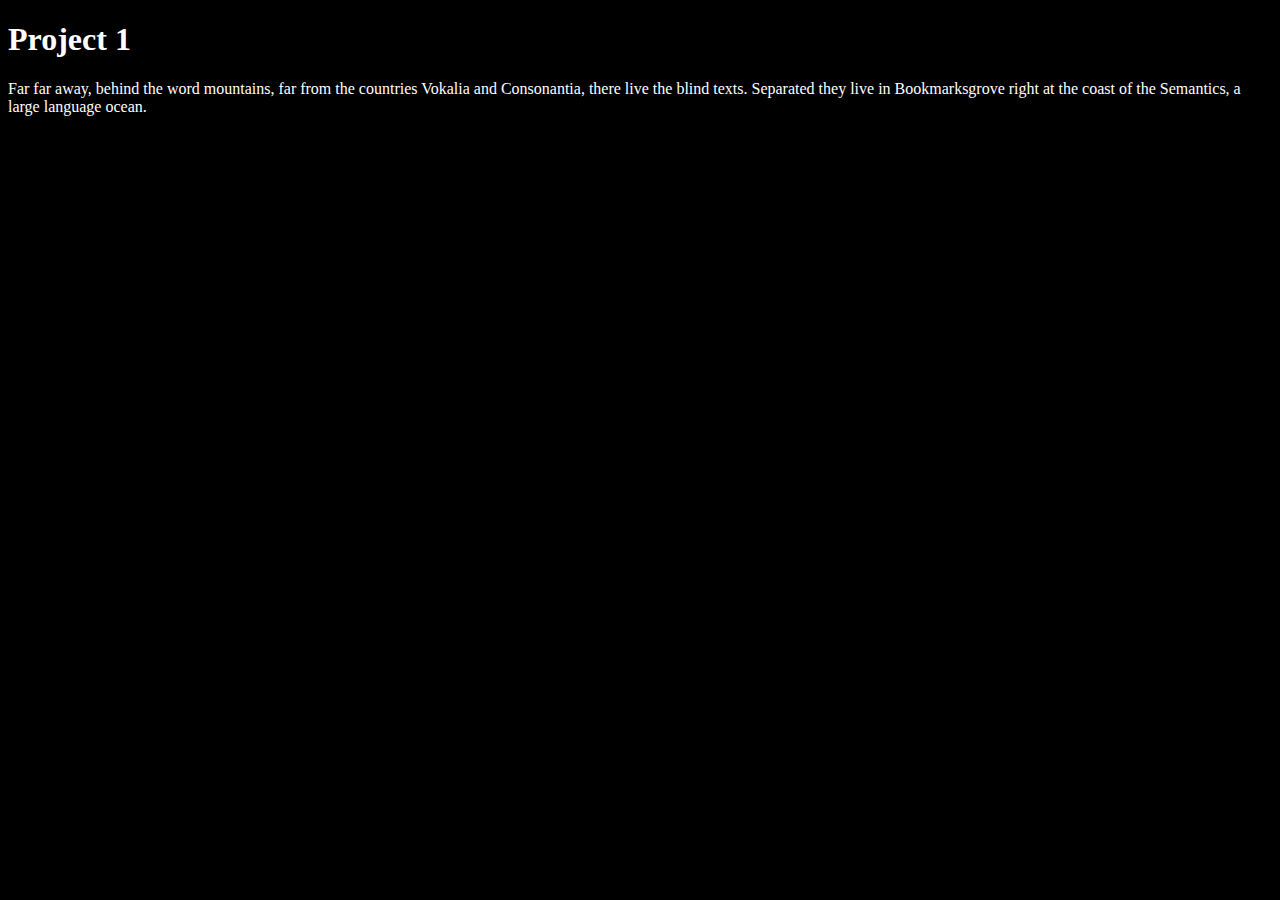
<file: unit_1/index.html>
<!DOCTYPE html>
<html>

<head><link rel="stylesheet" type="text/css" href="css/style.css"></head>
	<title>Project 1</title>
		<body>
			<h1>Project 1</h1>
			<p>Far far away, behind the word mountains, far from the countries Vokalia and Consonantia, there live the blind texts. Separated they live in Bookmarksgrove right at the coast of the Semantics, a large language ocean.</p>
		</body>

</html>
</file>
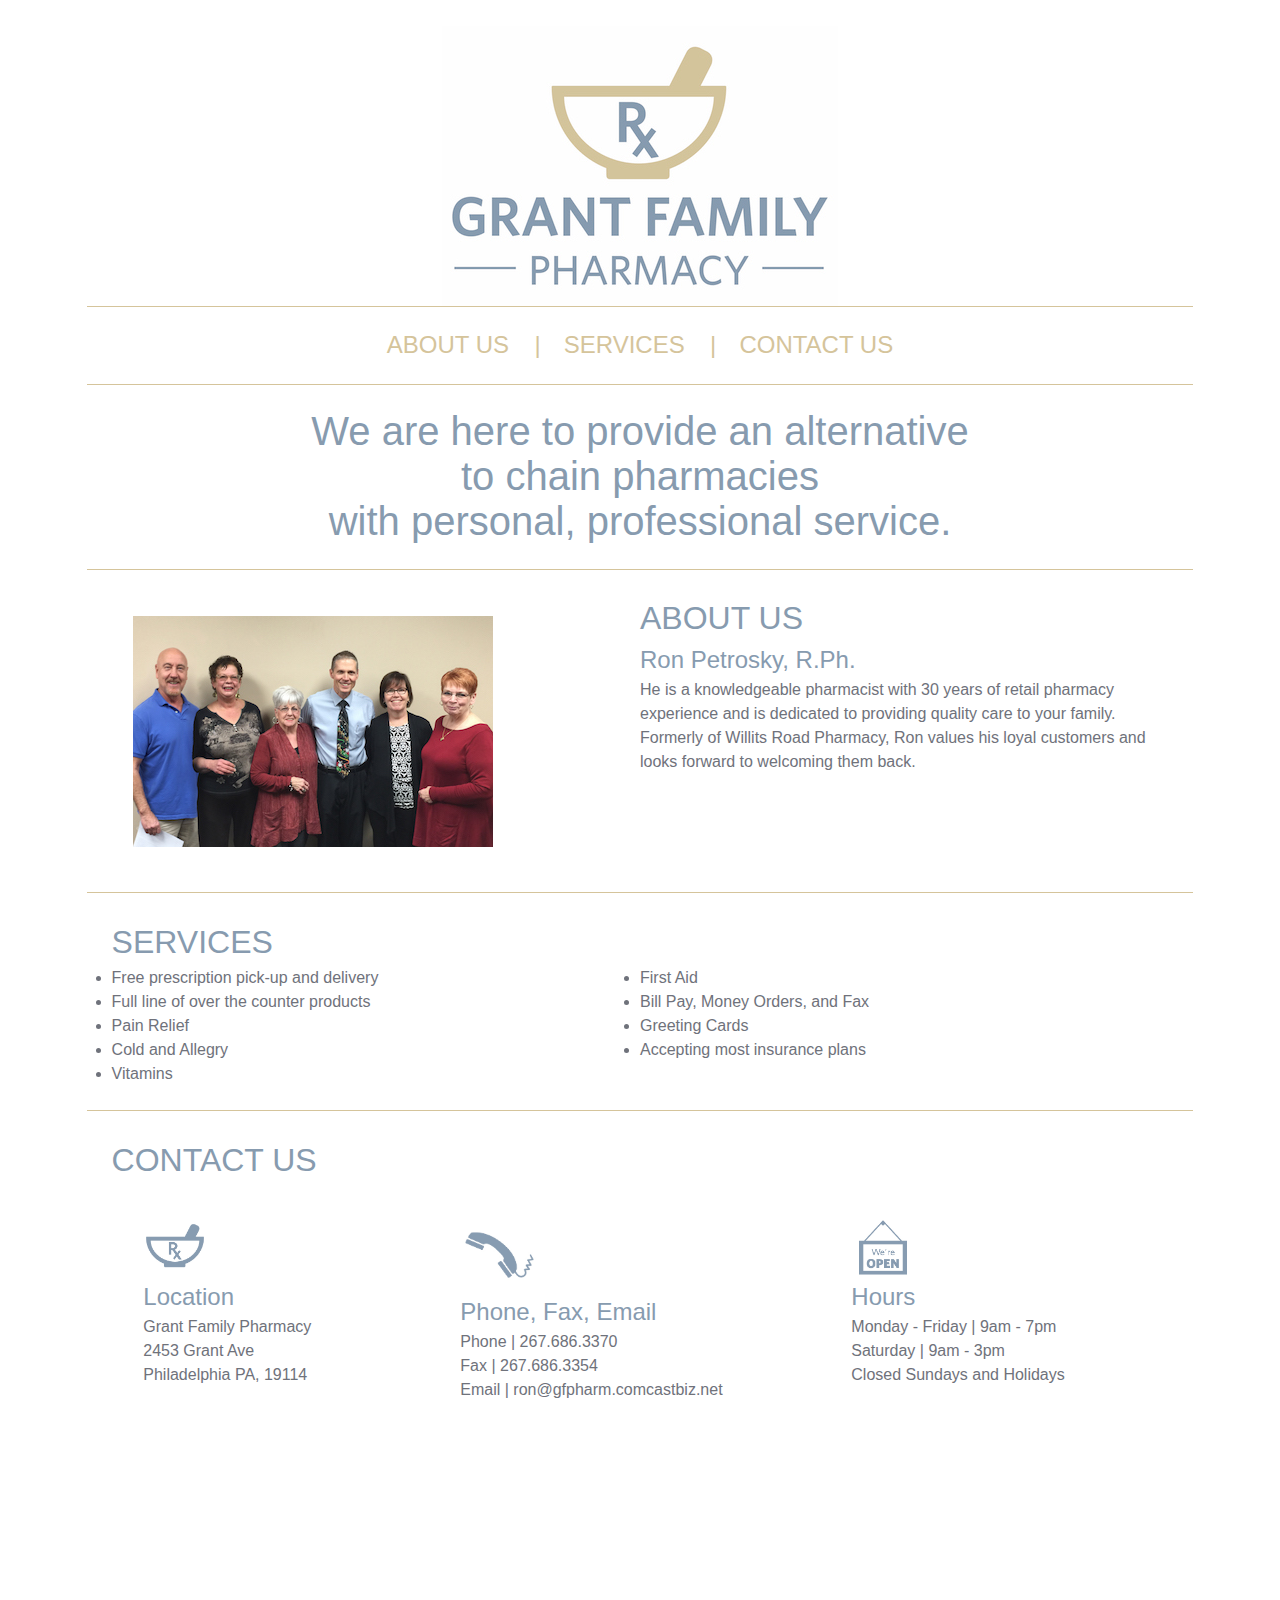
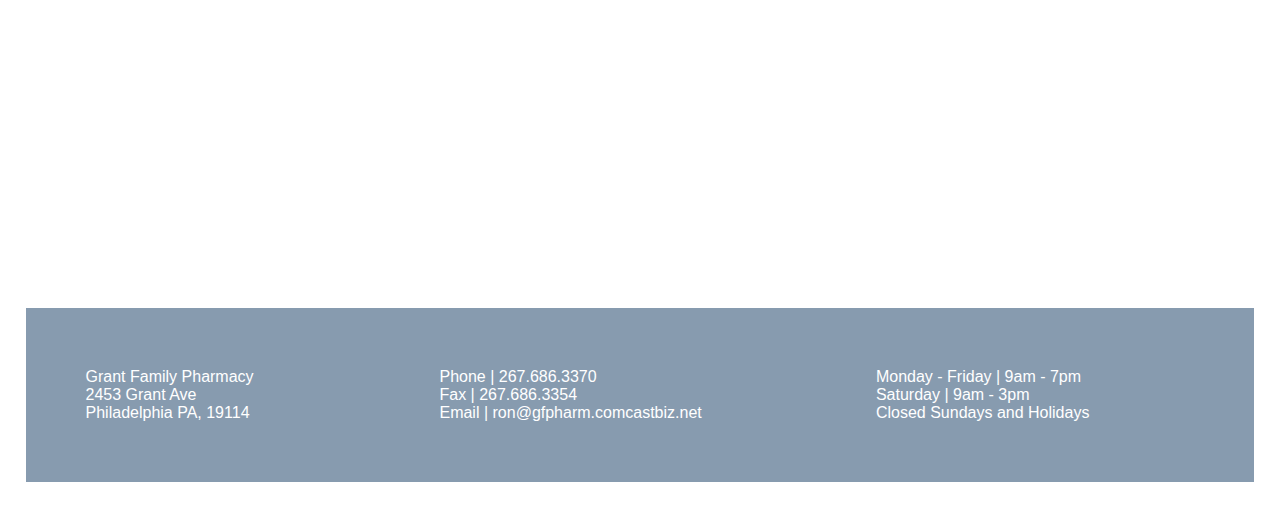
<file: unit_9/index.html>
<html>
	<head>
		<meta name="viewport" content="width=device-width, initial-scale=1">
		<title>Grant Family Pharmacy</title>
		<link rel="stylesheet" type="text/css" href="css/style.css">
	</head>
	
	<body>
		<div class="wrapper">
			<header>
			<img src="images/GFP-Vertical-Final.jpg" alt="GFP Logo" title="Grant Family Pharmacy Logo">
			</header>
			<section>
			<nav>
				<a href="#about">ABOUT US &ensp; &#124;</a>
				<a href="#services">&ensp; SERVICES &ensp; &#124;</a>
				<a href="#contact">&ensp; CONTACT US</a>
			</nav>
			</section>

			<section id="tagline">
			<h1>We are here to provide an alternative<br>to chain pharmacies<br>with personal, professional service.</h1>
			</section>

		<main>
			<section id="about" class="clearfix">
				<div class="left">
				<img src="images/GFP_Staff.jpg" alt="GFP Staff" title="Grant Family Pharmacy Staff" class="staff">
				</div>
				<article id="aboutus" class="right">
				<h2>ABOUT US</h2>
				<h3>Ron Petrosky, R.Ph.<h3>
				<p>He is a knowledgeable pharmacist with 30 years of retail pharmacy experience and is dedicated to providing quality care to your family. Formerly of Willits Road Pharmacy, Ron values his loyal customers and looks forward to welcoming them back.</p>
				</article>
			</section>

			<section id="services" class="clearfix">
				<article id="serviceslist">
				<h2>SERVICES</h2>
				<ul class="columnone">
				<li>Free prescription pick-up and delivery</li>
				<li>Full line of over the counter products</li>
				<li>Pain Relief</li>
				<li>Cold and Allegry</li>
				<li>Vitamins</li>
				</ul>
				<ul class="columntwo">
				<li>First Aid</li>
				<li>Bill Pay, Money Orders, and Fax</li>
				<li>Greeting Cards</li>
				<li>Accepting most insurance plans</li>
				</ul>
				</article>
			</section>

			<section id="contact" class="clearfix">
				<h2>CONTACT US</h2>
				<article id="location">
					<img src="images/RX-Contact.jpg" alt="RX" title="RX">
					<h3>Location</h3>
					<p>
					Grant Family Pharmacy<br>
					2453 Grant Ave<br>
					Philadelphia PA, 19114<br>
					</p>
				</article>

				<article id="phone">
					<img src="images/Phone-Contact.jpg" alt="Phone" title="Phone">
					<h3>Phone, Fax, Email</h3>
					<p>
					Phone &#124; 267.686.3370<br>
					Fax &#124;  267.686.3354<br>
					Email &#124; ron@gfpharm.comcastbiz.net<br>
					</p>
				</article>

				<article id="hours">
					<img src="images/Sign-Contact.jpg" alt="Open-Sign" title="Open Sign">
					<h3>Hours</h3>
					<p>
					Monday - Friday &#124; 9am - 7pm<br>
					Saturday &#124; 9am - 3pm<br>
					Closed Sundays and Holidays<br>
					</p>
				</article>
				<iframe src="https://www.google.com/maps/embed?pb=!1m18!1m12!1m3!1d3052.7813757520985!2d-75.02810158455864!3d40.080288483956004!2m3!1f0!2f0!3f0!3m2!1i1024!2i768!4f13.1!3m3!1m2!1s0x89c6b39820fbc2b3%3A0x659277b836e318a5!2sGrant+Family+Pharmacy!5e0!3m2!1sen!2sus!4v1459335190766" width="600" height="450" frameborder="0" style="border:0" allowfullscreen></iframe>
			</section>
		</main>

		<footer class="clearfix">
			<article id="location">
			Grant Family Pharmacy<br>
			2453 Grant Ave<br>
			Philadelphia PA, 19114<br>
			</article>

			<article id="phone">
			Phone &#124; 267.686.3370<br>
			Fax &#124;  267.686.3354<br>
			Email &#124; ron@gfpharm.comcastbiz.net<br>
			</article>
			
			<article id="hours">
			Monday - Friday &#124; 9am - 7pm<br>
			Saturday &#124; 9am - 3pm<br>
			Closed Sundays and Holidays<br>
			</article>
		</footer>
		</div>
	</body>


</html>
</file>
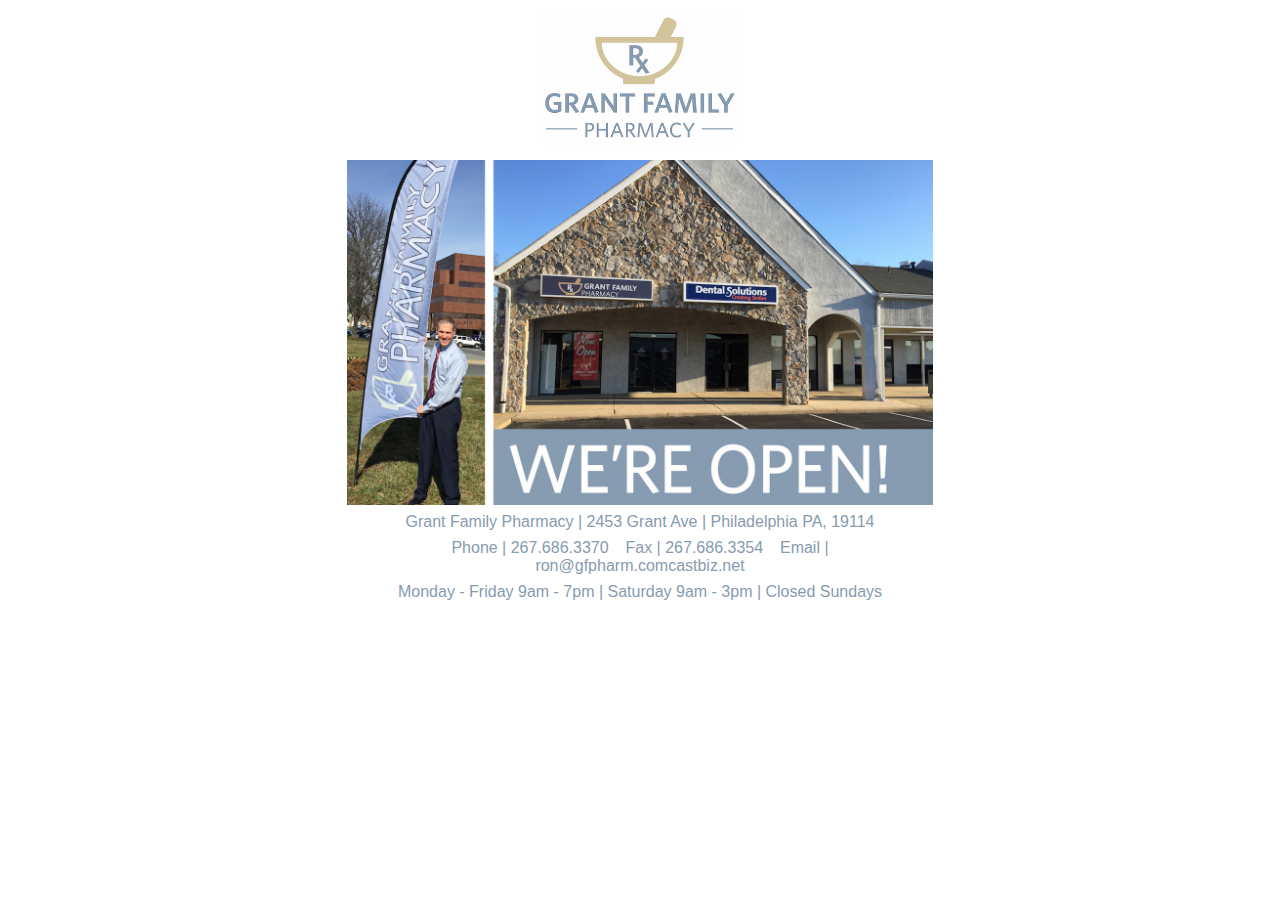
<file: unit_10/email.html>
<!DOCTYPE html>
<html>
<head>
	<title>Grant Family Pharmacy</title>
	
	<style type="text/css">
		@media only screen and (max-width: 480px){
			#main-table {
				width: 100% !important;
			}
			#info {
				font-size: 12px !important;
			}
		}
	</style>
</head>


<body style="margin: 0;">
    <table border="0" cellpadding="0" cellspacing="0" width="100%" align="center">
      <tr>
        <table border="0" cellspacing="6" width="600" align="center" id="main-table">
          <tr align="center">
          	<td colspan="3"><img src="images/GFP-Vertical-Final.jpg" width="200" alt="GFP Logo" title="Grant Family Pharmacy Logo" id="logo"></td>
          </tr>
        </td>
      </tr>
      <tr>
      	<td colspan="3"><img src="images/Hero-Image.jpg" alt="We're Open" title="We're Open" style="width: 100%; display: block"></td></td>
      </tr>
      	<tr>
      	<td colspan="1" align="center" id="info">
      	<span style="font-family: Whitney, Arial, sans-serif; font-size: 10px font-weight: normal; color: #879BAF;">Grant Family Pharmacy &#124; 2453 Grant Ave &#124; Philadelphia PA, 19114</span>
      	</td>
     	</tr>
     	<tr>
      	<td colspan="1" align="center" id="info">
		<span style="font-family: Whitney, Arial, sans-serif; font-size: 10px font-weight: normal; color: #879BAF;">Phone &#124; 267.686.3370 &ensp; Fax &#124;  267.686.3354 &ensp; Email &#124; ron@gfpharm.comcastbiz.net </span>
		</td>
		</tr>
		<tr>
      	<td colspan="1" align="center" id="info">
      	<span style="font-family: Whitney, Arial, sans-serif; font-size: 10px font-weight: normal; color: #879BAF;">Monday - Friday 9am - 7pm  &#124; Saturday 9am - 3pm  &#124; Closed Sundays</span>
      	</td>
      </tr>
    </table>
  </body>

</body>
</html>
</file>
<file: unit_1/css/style.css>
body {
	background-color: black
}

h1, p {
	color: white;
}
</file>
<file: unit_9/css/style.css>
*,
*:before,
*.after {
	margin: 0;
	padding: 0;
	-moz-box-sizing: border-box;
	-webkit-box-sizing: border-box;
	box-sizing: border-box;
}

.wrapper {
	width: 100%;
	max-width: 1280px;
	margin: 0 auto;
}

header {
	width: 90%;
	margin: 0 auto;
	text-align: center;
}

nav {
	text-align: center;
}

section {
	padding: 2%;
	border-top: 1px solid #d5c49b;
	width: 90%;
	margin: 0 auto;
}

ul {
	line-height: 1.5em;
}

#about .left {
	width: 50%;
	float: left;
}

#about .right {
	width: 50%;
	float: left;
}

#services .columnone {
	width: 50%;
	float: left;
}

#services .columntwo {
	width: 50%;
	float: left;
}

footer {
	padding: 2%;
}

div {
	width: 100%;
	padding: 2%;
}

body {
	font-family: Whitney, sans-serif;
	font-size: 16px;
}

hr {
	width: 1000px;
	color: #d5c49b;
}

h1 {
	color: #879baf;
	font-weight: normal;
	font-size: 2.5em;
	text-align: center;
}

h2 {
	color: #879baf;
	font-weight: lighter;
	font-size: 2em;
	line-height: 1.5em;
}

h3 {
	color: #879baf;
	font-weight: lighter;
	font-size: 1.5em;
	line-height: 1.5em;
}

p {
	color: #6f727b;
	font-weight: lighter;
	font-size: 16px;
	line-height: 24px;
}

ul{
	color: #6f727b;
	font-weight: lighter;
	font-size: 1em;
}

nav a {
	text-decoration: none;
	color: #d5c49b;
	font-weight: lighter;
	font-size: 1.5em;
}

footer {
	background-color: #879baf;
	color: #fff;
}

iframe {
	text-align: center;
	width: 100%;
}

#location {
	padding: 2%;
	float: left;
	width: 28%;
	margin: 1%;
}

#location img {
	width: 25%;
}

#phone {
	padding: 2%;
	float: left;
	width: 35%;
	margin: 1%;
}

#phone img {
	width: 24%;
}

#hours {
	padding: 2%;
	float: left;
	width: 28%;
	margin: 1%;
}

#hours img {
	width: 25%;
}

.clearfix:after {
	visibility: hidden;
	display: block;
	font-size: 0;
	content: " ";
	clear: both;
	height: 0;
}

@media screen and (max-width: 951px) {
	p{
		font-size: 14px;
	}

	ul{
		font-size: 14px;
	}

	#about .left {
		width: 100%;
		float: none;
		margin: 0 auto;
	}

	#about .right {
		width: 100%;
		float: none;
	}
}

@media screen and (max-width: 750px) {
	h1{
		font-size: 2em;
	}

	h2{
		font-size: 1.5em;
	}

	h3{
		font-size: 1em;
	}
}


@media screen and (max-width: 571px) {
	nav{
		font-size: 1em;
	}

	h1{
		font-size: 1.5em;
	}

	h2{
		font-size: 1.25em;
	}

	h3{
		font-size: 1em;
	}

	#about .left {
	width: 100%;
	float: none;
	margin: 0 auto;
	text-align: center;
	}

	#about .right {
	width: 100%;
	float: none;
	}

	#location {
	padding: 2%;
	float: none;
	width: 100%;
	margin: 1%;
	}

	#location img {
		width: 20%;
	}

	#phone {
		padding: 2%;
		float: none;
		width: 100%;
		margin: 1%;
	}

	#phone img {
		width: 20%;
	}

	#hours {
		padding: 2%;
		float: none;
		width: 100%;
		margin: 1%;
	}

	#hours img {
		width: 20%;
	}
}

@media screen and (max-width: 437px) {
	img{
		width:90%;
	}

	nav{
		font-size: .75em;
	}

	h1{
		font-size: 1.35em;
	}

	h2{
		font-size: 1.25em;
	}

	h3{
		font-size: 1em;
	}

	#about .left {
	width: 100%;
	float: none;
	margin: 0 auto;
	}

	#about img {
		width: 90%;
	}

	#about .right {
	width: 100%;
	float: none;
	}

	#location {
	padding: 2%;
	float: none;
	width: 100%;
	margin: 1%;
	}

	#location img {
		width: 20%;
	}

	#phone {
		padding: 2%;
		float: none;
		width: 100%;
		margin: 1%;
	}

	#phone img {
		width: 20%;
	}

	#hours {
		padding: 2%;
		float: none;
		width: 100%;
		margin: 1%;
	}

	#hours img {
		width: 20%;
	}
}
</file>
